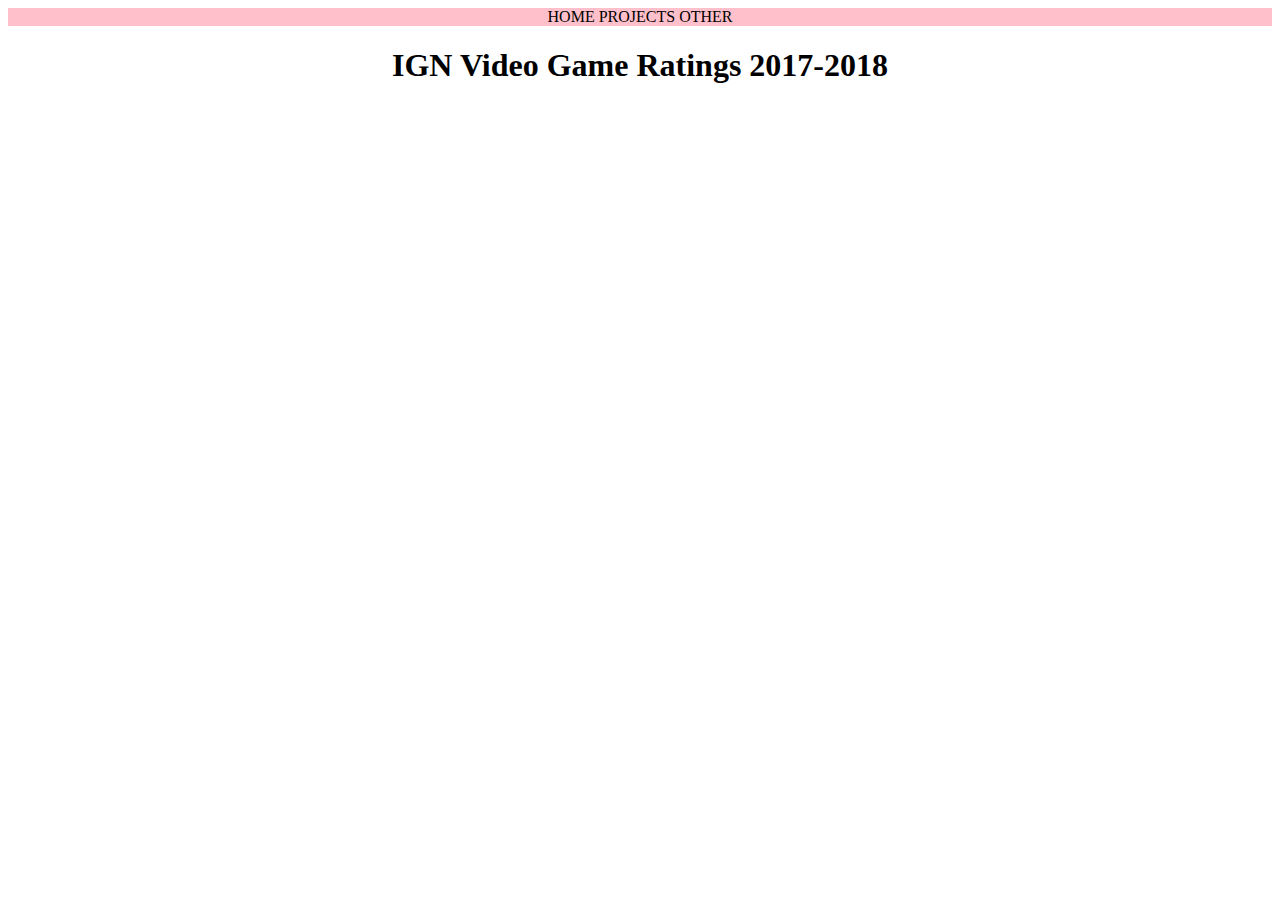
<file: SecondPage.html>
<html>

  <body>
    <nav>
    <center>
      <li> HOME </li>
      <li> PROJECTS </li>
      <li> OTHER </li>
</nav>
      <center>
  <h1> IGN Video Game Ratings 2017-2018</h1>
  <iframe width="392" height="620" style="border: 0px;" src="https://studio.code.org/projects/applab/A-fflrrPl8JhJY7asPK2PR3OL3h3owGXPJxbUEOC24k/embed?nosource"></iframe>

<style>

nav {
  list-style-tyoe: nine;
  psoition: fixied;
  background-color: pink;
  width:100w;
  top: 0;
  left: 0;
  padding 10px;
  
}

li{
  display: inline;
  
}

  </style>


        
  </body>
      </html>
</file>
